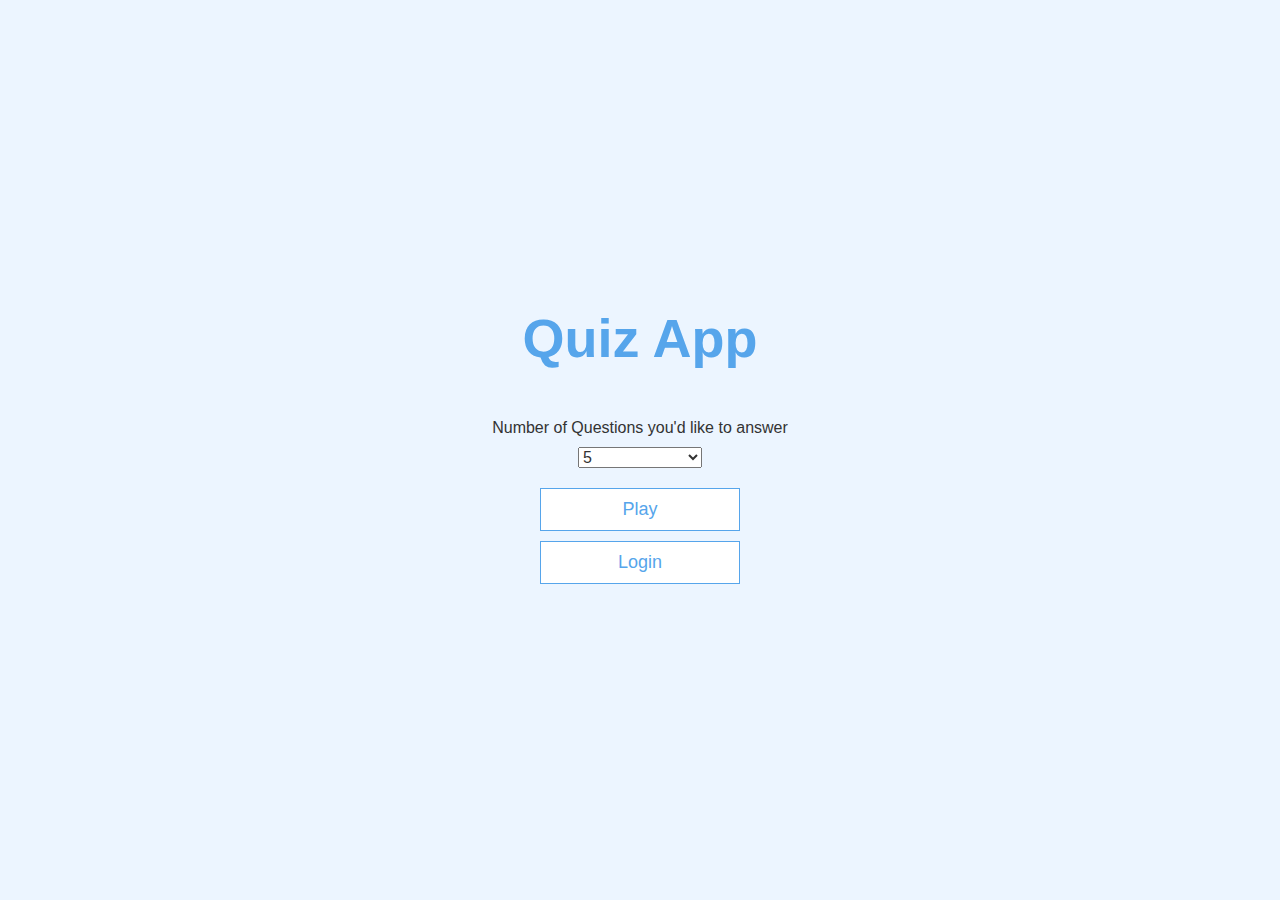
<file: index.html>
<!DOCTYPE html>
<html lang="en">
<head>
    <meta charset="UTF-8">
    <meta name="viewport" content="width=device-width, initial-scale=1.0">
    <title>Quick Quiz</title>
    <link rel="stylesheet" href="app.css" />
</head>
<body>
    <div class="container">
        <div id="home" class="flex-center flex-column">
            <h1>Quiz App</h1>

            <h4>Number of Questions you'd like to answer</h4>
            <select id="questionAmount">
                <option value="5">5</option>
                <option value="10">10</option>
                <option value="15">15</option>
                <option value="20">20</option>
            </select>
            
            <a class="btn" href="/game.html" onclick="playButton(event)">Play</a>
            <a class="btn" href="/login.html" onclick="playButton(event)">Login</a>
        </div>
    </div>
    <script src="index.js"></script>
</body>
</html>
</file>
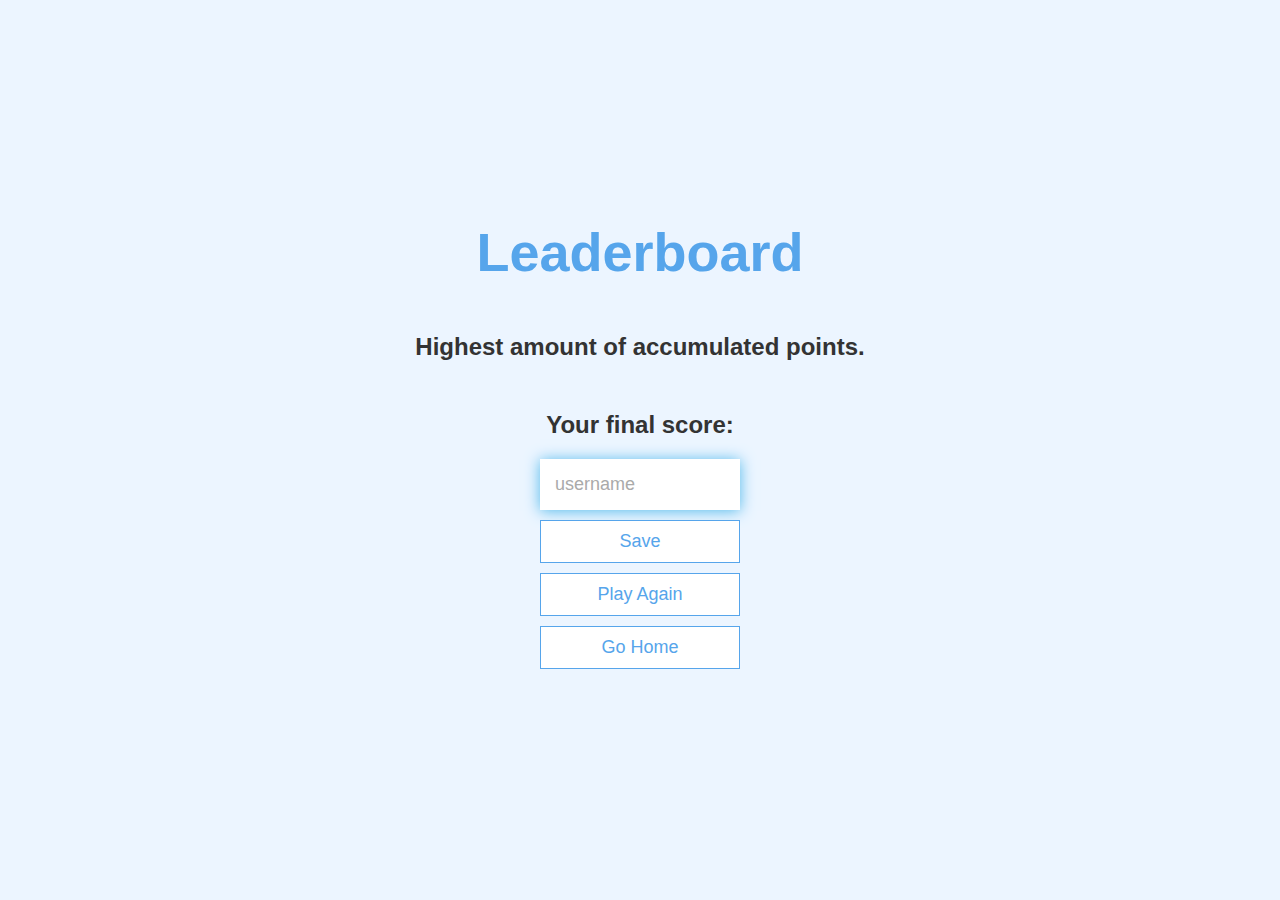
<file: end.html>
<!DOCTYPE html>
<html lang="en">
<head>
    <meta charset="UTF-8">
    <meta name="viewport" content="width=device-width, initial-scale=1.0">
    <title>Congrats!!</title>
    <link rel="stylesheet" href="app.css" />
</head>
<body>
    <div class="container">
        <div id="highScores" class="flex-center flex-column">
            <h1>Leaderboard</h1>
            <h2>Highest amount of accumulated points.</h2>
            <ol id="highScoresList"></ol>

            <h2>Your final score:</h2>
            <h2 id="finalScore"></h2>
            
            <form>
                <input 
                    type="text" 
                    name="username" 
                    id="username" 
                    placeholder="username"
                />
                <button
                    type="submit"
                    class="btn"
                    id="saveScoreBtn"
                    onclick="saveHighScore(event)"
                    disabled
                >
                    Save
                </button>
            </form>
            <a class="btn" href="/game.html">Play Again</a>
            <a class="btn" href="/">Go Home</a>

        </div>
    </div>
    <script src="end.js"></script>
</body>
</html>
</file>
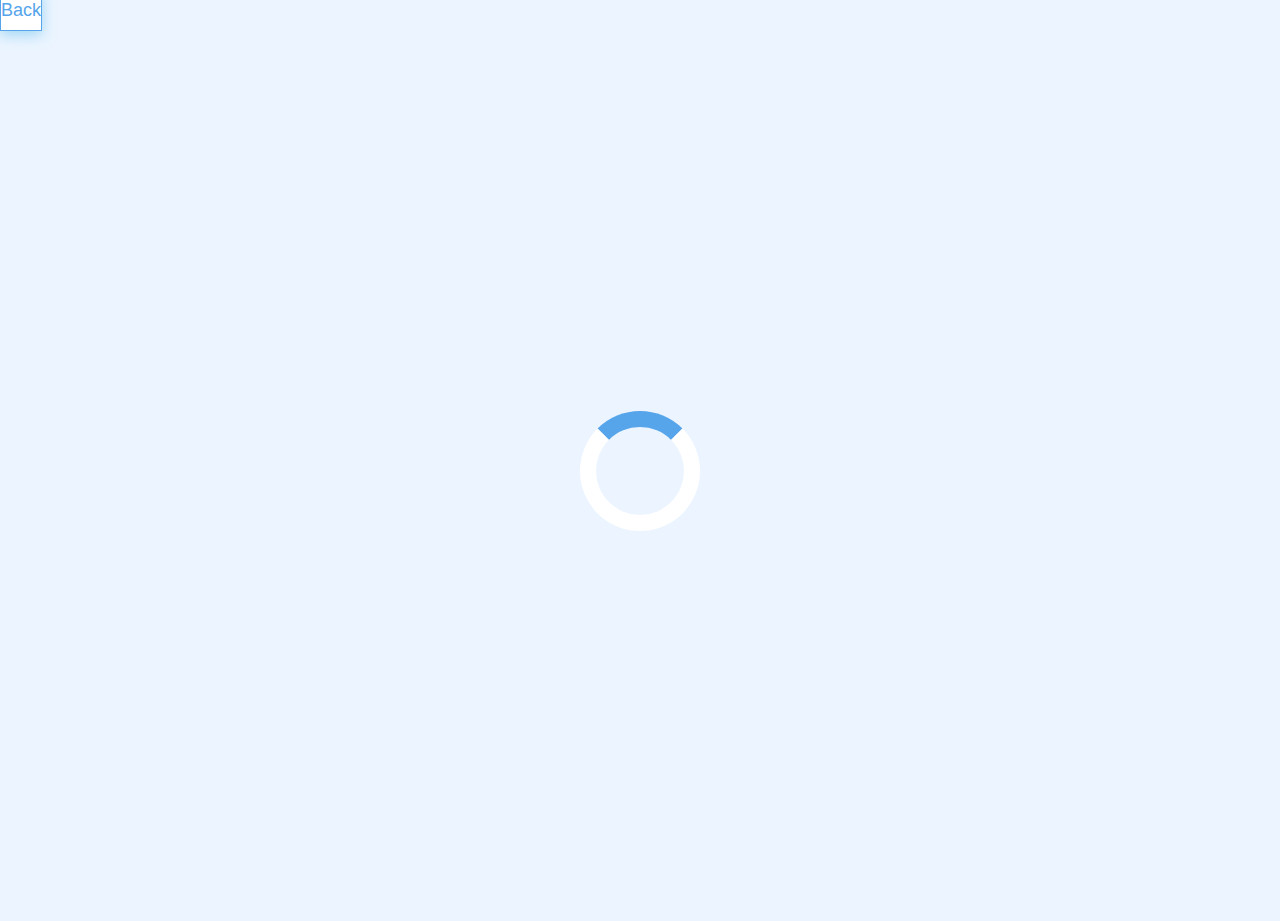
<file: game.html>
<!DOCTYPE html>
<html lang="en">
<head>
    <meta charset="UTF-8">
    <meta name="viewport" content="width=device-width, initial-scale=1.0">
    <title>Quiz Game</title>
    <link rel="stylesheet" href="app.css" />
    <link rel="stylesheet" href="game.css" />
</head>
<body>
    <a class="btn" href="/">Back</a>
    <div class="container"> 
        <div id="loader"></div>       
            <div id="game" class="justify-center flex-column hidden">
                <div id="hud">
                    <div id="hud-item">
                        <p class="hud-prefix">
                            Question
                        </p>
                        <h1 class="hud-main-text" id="questionCounter">
                            
                        </h1>
                    </div>
                    <div id ="hud-item">
                        <p class="hud-prefix"
                        >
                            Time left
                        </p>
                        <h1 class="hud-main-text" id="timer">
                            0
                        </h1>
                    </div>
                    <div id="hud-item">
                        <p class="hud-prefix">
                            Score
                        </p>
                        <h1 class="hud-main-text" id="score">
                            0
                        </h1>
                    </div>
                </div>

                <h2 id="question">Quiz question</h2>

                <div class="choice-container">
                    <p class="choice-prefix">A</p>
                    <p class="choice-text" data-number="1">Choice 1</p>
                </div>

                <div class="choice-container">
                    <p class="choice-prefix">B</p>
                    <p class="choice-text" data-number="2">Choice 2</p>
                </div>

                <div class="choice-container">
                    <p class="choice-prefix">C</p>
                    <p class="choice-text" data-number="3">Choice 3</p>
                </div>

                <div class="choice-container">
                    <p class="choice-prefix">D</p>
                    <p class="choice-text" data-number="4">Choice 4</p>
                </div>

                <div id="qNum">
                    <div id="hud-item">
                        <p class="qNum-val">
                            <
                        </p>
                    </div>
                    <div id="hud-item">
                        <p class="qNum-val">
                            1
                        </p>
                    </div>
                    <div id="hud-item">
                        <p class="qNum-val">
                            2
                        </p>
                    </div>
                    <div id="hud-item">
                        <p class="qNum-val">
                            3
                        </p>
                    </div>
                    <div id="hud-item">
                        <p class="qNum-val">
                            4
                        </p>
                    </div>
                    <div id="hud-item">
                        <p class="qNum-val">
                            5
                        </p>
                    </div>
                    <div id="hud-item">
                        <p class="qNum-val">
                            >
                        </p>
                    </div>
                </div>
        </div>
    </div>
    <script src="game.js"></script>
</body>
</html>
</file>
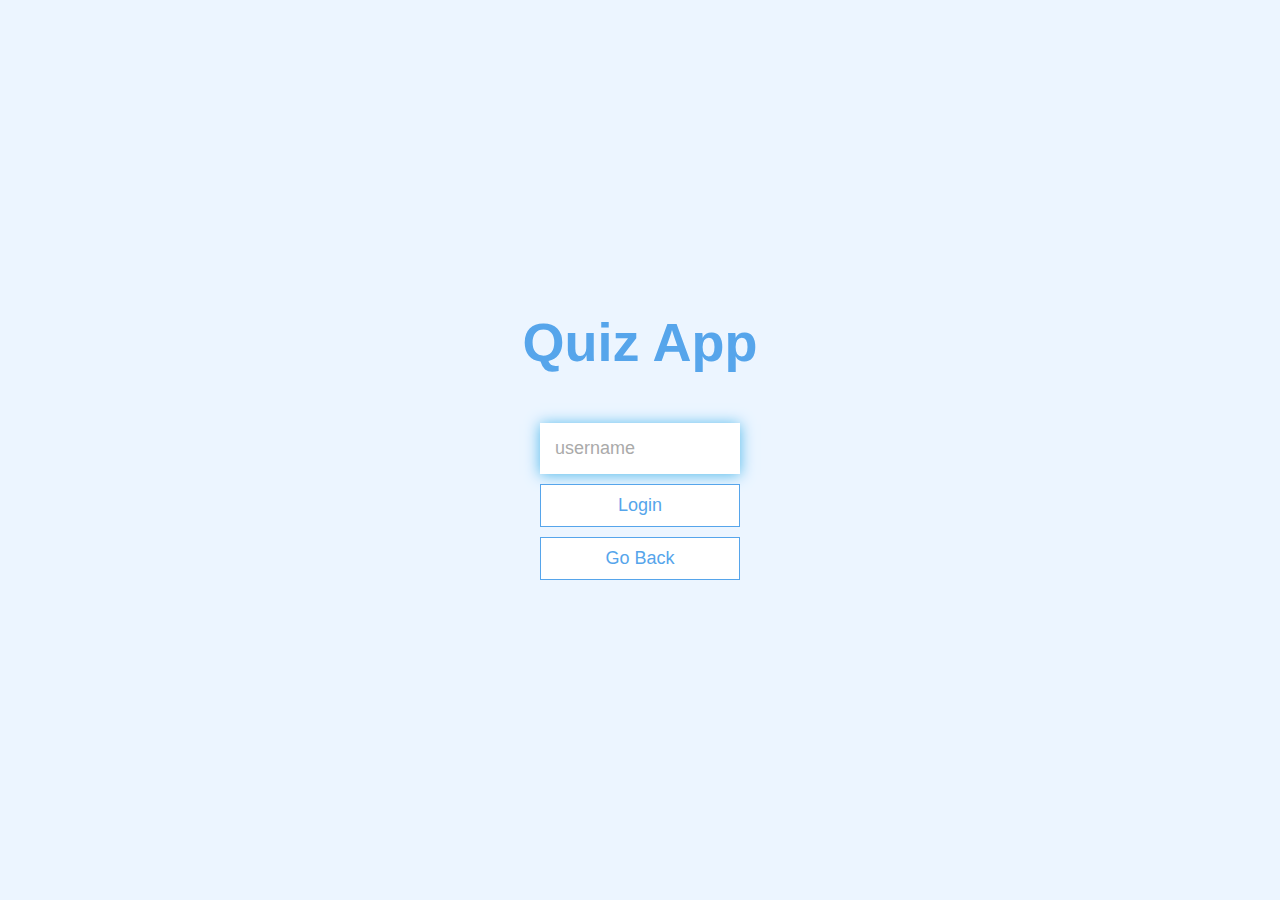
<file: login.html>
<!DOCTYPE html>
<html lang="en">
<head>
    <meta charset="UTF-8">
    <meta name="viewport" content="width=device-width, initial-scale=1.0">
    <title>Congrats!!</title>
    <link rel="stylesheet" href="app.css" />
</head>
<body>
    <div class="container">
        <div id="highScores" class="flex-center flex-column">
            <h1>Quiz App</h1>
            
            <form>
                <input 
                    type="text" 
                    name="" 
                    id="" 
                    placeholder="username"
                />
                <a class="btn" href="/shop.html">Login</a>
            </form>
            <a class="btn" href="/">Go Back</a>
        </div>
    </div>
</body>
</html>
</file>
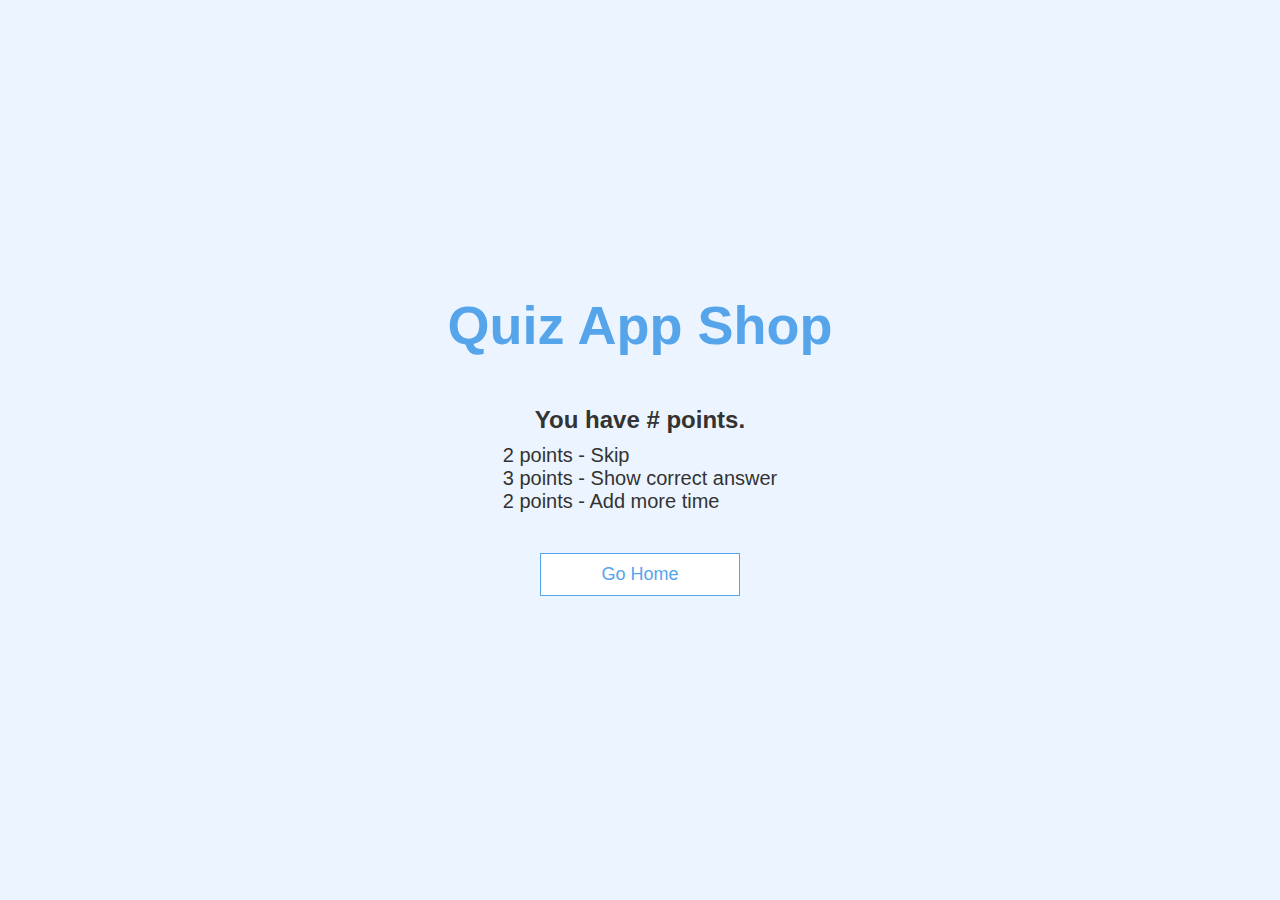
<file: shop.html>
<!DOCTYPE html>
<html lang="en">
<head>
    <meta charset="UTF-8">
    <meta name="viewport" content="width=device-width, initial-scale=1.0">
    <title>Congrats!!</title>
    <link rel="stylesheet" href="app.css" />
</head>
<body>
    <div class="container">
        <div class="flex-center flex-column">
            <h1>Quiz App Shop</h1>
            <h2>You have # points.</h2>
            <ul id="shopList">
                <li>2 points - Skip</li>
                <li>3 points - Show correct answer</li>
                <li>2 points - Add more time</li>
            </ul>
            <a class="btn" href="/">Go Home</a>
        </div>
    </div>
</body>
</html>
</file>
<file: app.css>
:root {
    background-color: #ecf5ff;
    font-size: 62.5%;
}

*{
    box-sizing: border-box;
    font-family: Arial, Helvetica, sans-serif;
    margin: 0;
    padding: 0;
    color: #333;
}

h1,
h2,
h3,
h4 {
    margin-bottom: 1rem;
}

h1 {
    font-size: 5.4rem;
    color: #56a5eb;
    margin-bottom: 5rem;
}

h2 {
    font-size: 2.4rem;
    margin-bottom: 5rem4;
    font-weight: 700;
}

h3 {
    font-size: 2rem;
    font-weight: 500;
}

h4 {
    font-size: 1.6rem;
    font-weight: 500;
}

select {
    display: flex;
    width: 10%;
    font-size: 1.6rem;
    margin-bottom: 2rem;
}

option {
    display: flex;
    width: 10%;
    font-size: 1.6rem;
}

/* Utilities */

.container {
    width: 100vw;
    height: 100vh;
    display: flex;
    justify-content: center;
    align-items: center;
    max-width: 80 rem;
    padding: 2rem;
}

.container > * {
    width: 100%;
}

.flex-column {
    display: flex;
    flex-direction: column;
}

.flex-center {
    justify-content: center;
    align-items: center;
}

.justify-center {
    justify-content: center;
}

.text-center {
    text-align: center;
}

.hidden {
    display: none;
}

/* Buttons */
.btn {
    font-size: 1.8rem;
    padding: 1rem 0;
    width: 20rem;
    text-align: center;
    border: 0.1rem solid #56a5eb;
    margin-bottom: 1rem;
    text-decoration: none;
    color: #56a5eb;
    background-color: white;
}

.btn:hover {
    cursor: pointer;
    box-shadow: 0 0.4rem 1.4rem 0 rgba(86, 185, 235, 0.5);
    transform: translateY(-0.1 rem);
    transition: transform 150ms;
}

.btn[disabled]:hover {
    cursor: not-allowed;
    box-shadow: none;
    transform: none;
}

/* Forms */
form {
    width: 100%;
    display: flex;
    flex-direction: column;
    align-items: center;
}

input {
    margin-bottom: 1rem;
    width: 20rem;
    padding: 1.5rem;
    font-size: 1.8rem;
    border: none;
    box-shadow: 0 0.1rem 1.4rem 0 rgba(80, 185, 235, 05);
}

input::placeholder {
    color: #aaa
}

/* Leaderboard */
#highScoresList {
    list-style: none;
    padding-left: 0;
    margin-bottom: 4rem;
}

.high-score {
    font-size: 2.8rem;
    margin-bottom: 0.5rem;
}

.high-score:hover {
    transform: scale
}

#shopList {
    list-style: none;
    padding-left: 0;
    margin-bottom: 4rem;
    font-size: 2rem;
}
</file>
<file: game.css>
.choice-container {
    display: flex;
    margin-bottom: 0.5rem;
    width: 100%;
    font-size: 1.8rem;
    border: 0.1rem solid rgb(86, 165, 235, 0, 25);
    background-color: white;
}

.choice-container:hover{
    cursor: pointer;
    box-shadow: 0 0.4rem 1.4rem 0 rgba(86, 185, 235, 0.5);
    transform: translateY(-0.1 rem);
    transition: transform 150ms;
}

.choice-prefix {
    padding: 1.5rem 2.5rem;
    background-color: #56a5eb;
    color: white;
}

.choice-text {
    padding: 1.5rem;
    width: 100%;
}

.correct {
    background-color: #28a745;
}

.incorrect {
    background-color: #dc3545;
}

/* HUD */

#hud {
    display: flex;
    justify-content: space-between;
}

#qNum {
    display: flex;
    justify-content: space-between;
    margin-top: 5rem;
}

.hud-prefix  {
    text-align: center;
    font-size: 2rem;
}

.qNum-val{
    text-align: center;
    font-size: 2rem;
}

.hud-main-text {
    text-align: center;
}

/* Loader */
#loader {
    border: 1.6rem solid white;
    border-radius: 50%;
    border-top: 1.6rem solid #56a5eb;
    width: 12rem;
    height: 12rem;
    animation: spin 2s linear infinite;
}

@keyframes spin {
    0% {
        transform: rotate(0deg);
    }
    100% {
        transform: rotate(360deg);
    }
}
</file>
